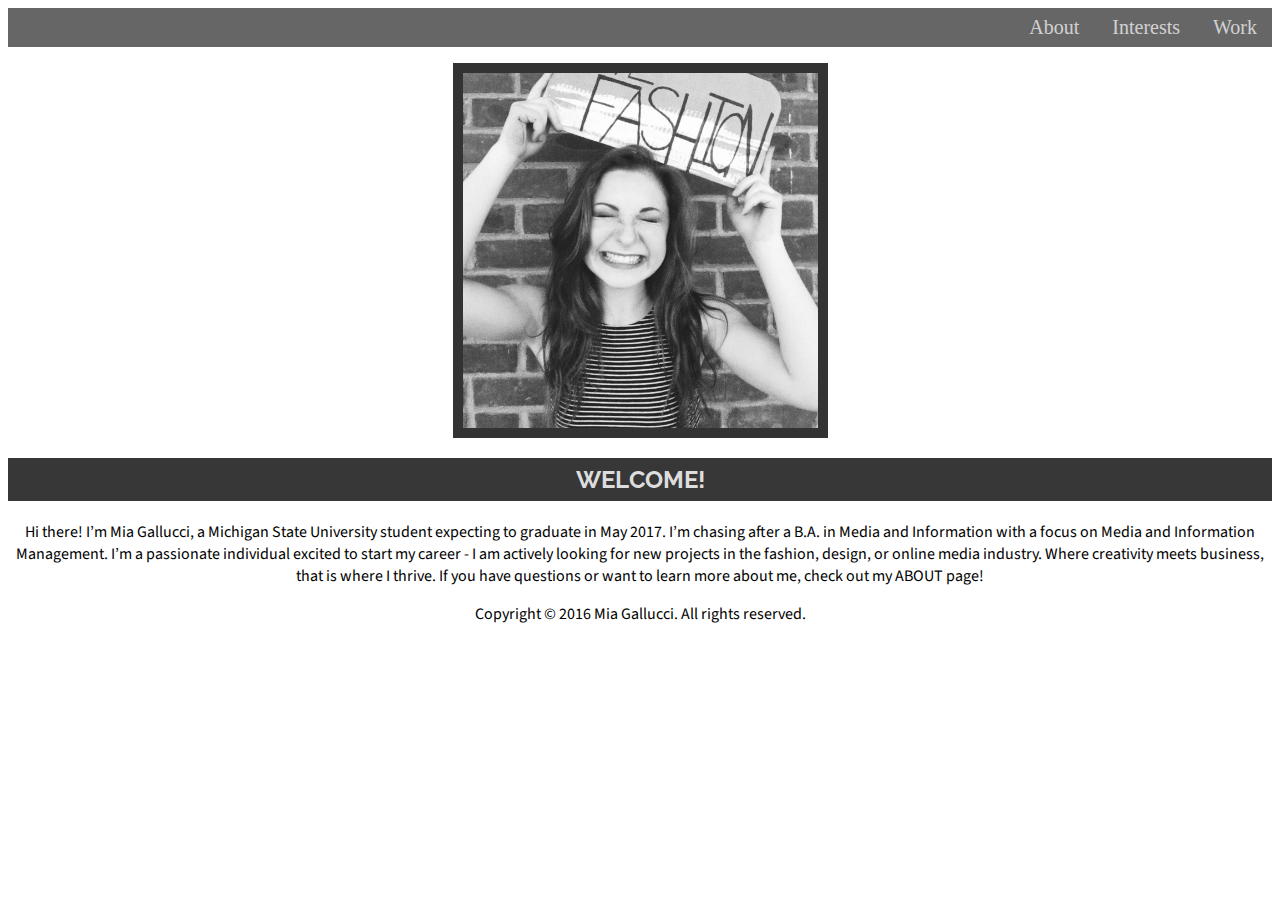
<file: MiaGallucciFinal/index.html>
<!doctype html>
<html>
<div id="wrapper">
<head>
<link href='https://fonts.googleapis.com/css?family=Raleway' rel='stylesheet' type='text/css'>
<meta charset="utf-8">
<link href='https://fonts.googleapis.com/css?family=Source+Sans+Pro' rel='stylesheet' type='text/css'>
<meta charset="utf-8">
<title>index</title>
<link href="cool.css" rel="stylesheet" type="text/css">
</head>
<ul id="nav">
		<li><a href="about.html">About</a></li>
		<li><a href="#">Interests</a></li>
        <li><a href="#">Work</a></li>
</ul>
<body>
<img src="IMG_1.png" width="355" height="355" alt="Photo of Mia"/>
<h2>WELCOME!</h2>
<p>Hi there! I’m Mia Gallucci, a Michigan State University student expecting to graduate in May 2017. 
I’m chasing after a B.A. in Media and Information with a focus on Media and Information Management.
I’m a passionate individual excited to start my career - I am actively looking for new projects 
in the fashion, design, or online media industry. Where creativity meets business, that is where I thrive. If you have questions or want to learn more about me, check out my ABOUT page!</p>
</body>
<div id= "footer">
<p>Copyright © 2016 Mia Gallucci. All rights reserved.</p>
</div>
	</div>
</html>
</file>
<file: MiaGallucciFinal/cool.css>
html {
	background-image: url("http://i.imgur.com/UAQqCMQ.jpg");
}

body {
	font-family: 'Source Sans Pro', sans-serif;
	}

#nav {
	width: 100%;
	margin: 0 0 1em 0;
	padding: 0;
	background-color: rgba(0,0,0,.6);
	display: inline-block;
    text-align: right; 
}
#nav ul {
	list-style: none;
	width: 800px;
	margin: 0 auto;
	line-height: 1.7;
	padding: 0;  
	}
#nav li {
	display: block;
	list-style: none;
	display: inline-block;
    text-align: right; 
 }
#nav li a {
	display: block;
	font-family: tahoma;
	font-size: 20px;
	font-weight: 200;
	padding: 8px 15px;
	text-decoration: none;
	font-weight: none;
	color: white;
	opacity: .7;
	text-align: right;
	 }
#nav li a:hover {
	opacity: 1;
	transition: all 0.4s;
 }
 #nav a:active {
	background-color: #FFFFFF;
	color: #72578B;
}

img {
	border-color: #333333;
	border-style: solid;
	border-width: 10px;
	align-content: center;
    display: block;
    margin: 0 auto;
}

p {
	text-align: center;
}

h1 {
	font-family: 'Raleway', sans-serif;
	text-align: center;
	color: #000000;
	font-weight: 500px;
}

h2 {
	font-family: 'Raleway', sans-serif;
	padding: 7px;
	color: #DDDDDD;
	background-color:#373737;
	text-align: center;
}

h3 {
	font-family: 'Raleway', sans-serif;
	color: #DDDDDD;
	background-color:#373737;
	text-align: center;
}

.container {
  max-width: 400px;
  margin: 0 auto;
  text-align: center;
  position: relative;
  border: #333333;
}
.container div {
  background-color: white;
  width: 100%;
  display: inline-block;
  display: none;
}
.container img {
  width: 100%;
  height: auto;
}

button {
 position: absolute;
}

.next {
  right: 5px;
  color: #626062;
  font-family: 'Source Sans Pro', sans-serif;
}

.prev {
  left: 5px;
   color: #626062;
  font-family: 'Source Sans Pro', sans-serif;
}
</file>
